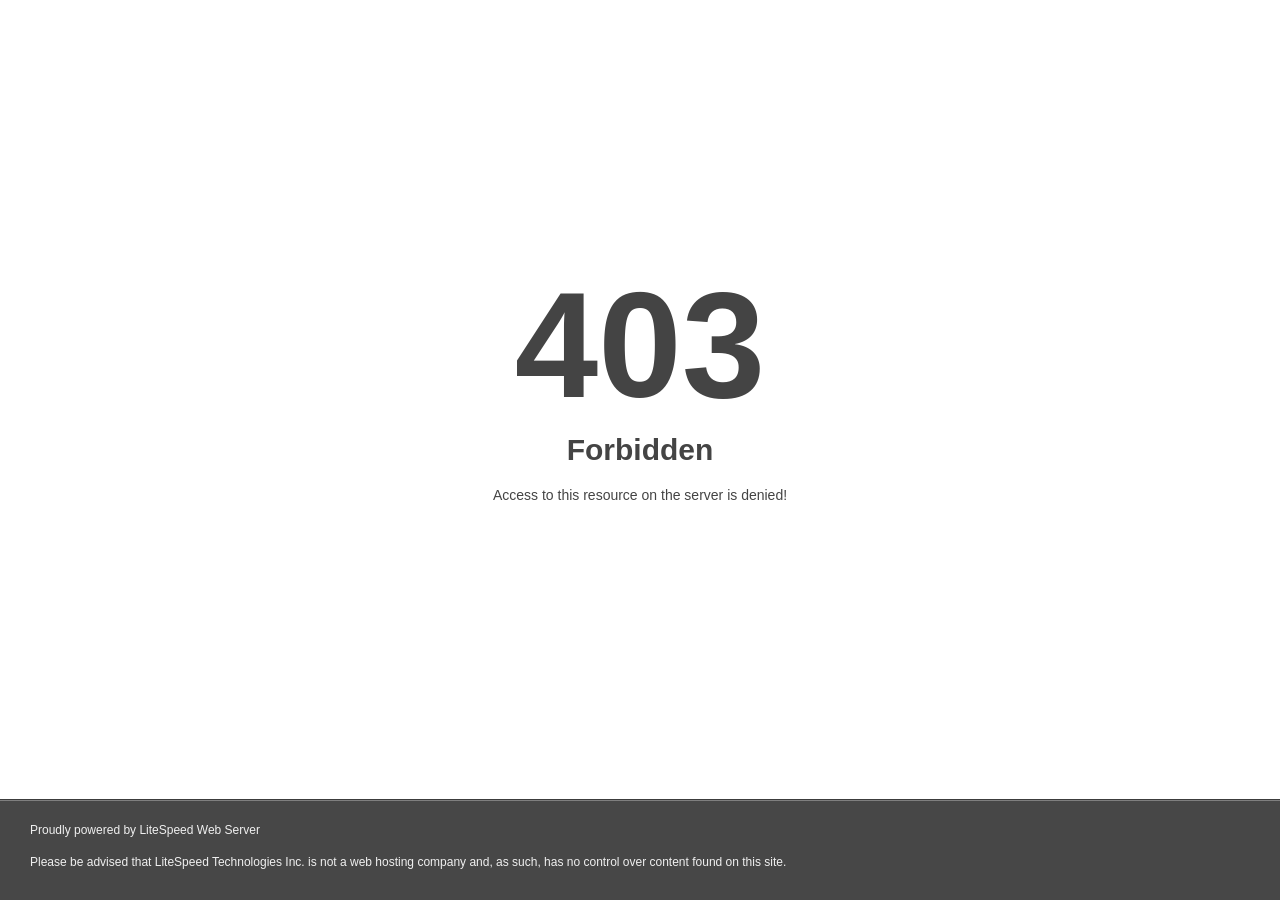
<file: 01-main-demo.html>
<!DOCTYPE html>
<html style="height:100%">
<head>
<meta name="viewport" content="width=device-width, initial-scale=1, shrink-to-fit=no" />
<title> 403 Forbidden
</title><style>@media (prefers-color-scheme:dark){body{background-color:#000!important}}</style></head>
<body style="color: #444; margin:0;font: normal 14px/20px Arial, Helvetica, sans-serif; height:100%; background-color: #fff;">
<div style="height:auto; min-height:100%; ">     <div style="text-align: center; width:800px; margin-left: -400px; position:absolute; top: 30%; left:50%;">
        <h1 style="margin:0; font-size:150px; line-height:150px; font-weight:bold;">403</h1>
<h2 style="margin-top:20px;font-size: 30px;">Forbidden
</h2>
<p>Access to this resource on the server is denied!</p>
</div></div><div style="color:#f0f0f0; font-size:12px;margin:auto;padding:0px 30px 0px 30px;position:relative;clear:both;height:100px;margin-top:-101px;background-color:#474747;border-top: 1px solid rgba(0,0,0,0.15);box-shadow: 0 1px 0 rgba(255, 255, 255, 0.3) inset;">
<br>Proudly powered by LiteSpeed Web Server<p>Please be advised that LiteSpeed Technologies Inc. is not a web hosting company and, as such, has no control over content found on this site.</p></div><script defer src="https://static.cloudflareinsights.com/beacon.min.js/v4513226cdae34746b4dedf0b4dfa099e1781791509496" integrity="sha512-ZE9pZaUXND66v380QUtch/5sE9tPFh2zg45pR2PB0CVkCtOREv2AJKkSidISWkysEuQ0EH8faUU5du78bx87UQ==" data-cf-beacon='{"version":"2024.11.0","token":"25a8d25ee303476fa178123446f2baab","r":1,"server_timing":{"name":{"cfCacheStatus":true,"cfEdge":true,"cfExtPri":true,"cfL4":true,"cfOrigin":true,"cfSpeedBrain":true},"location_startswith":null}}' crossorigin="anonymous"></script>
</body></html>
</file>
